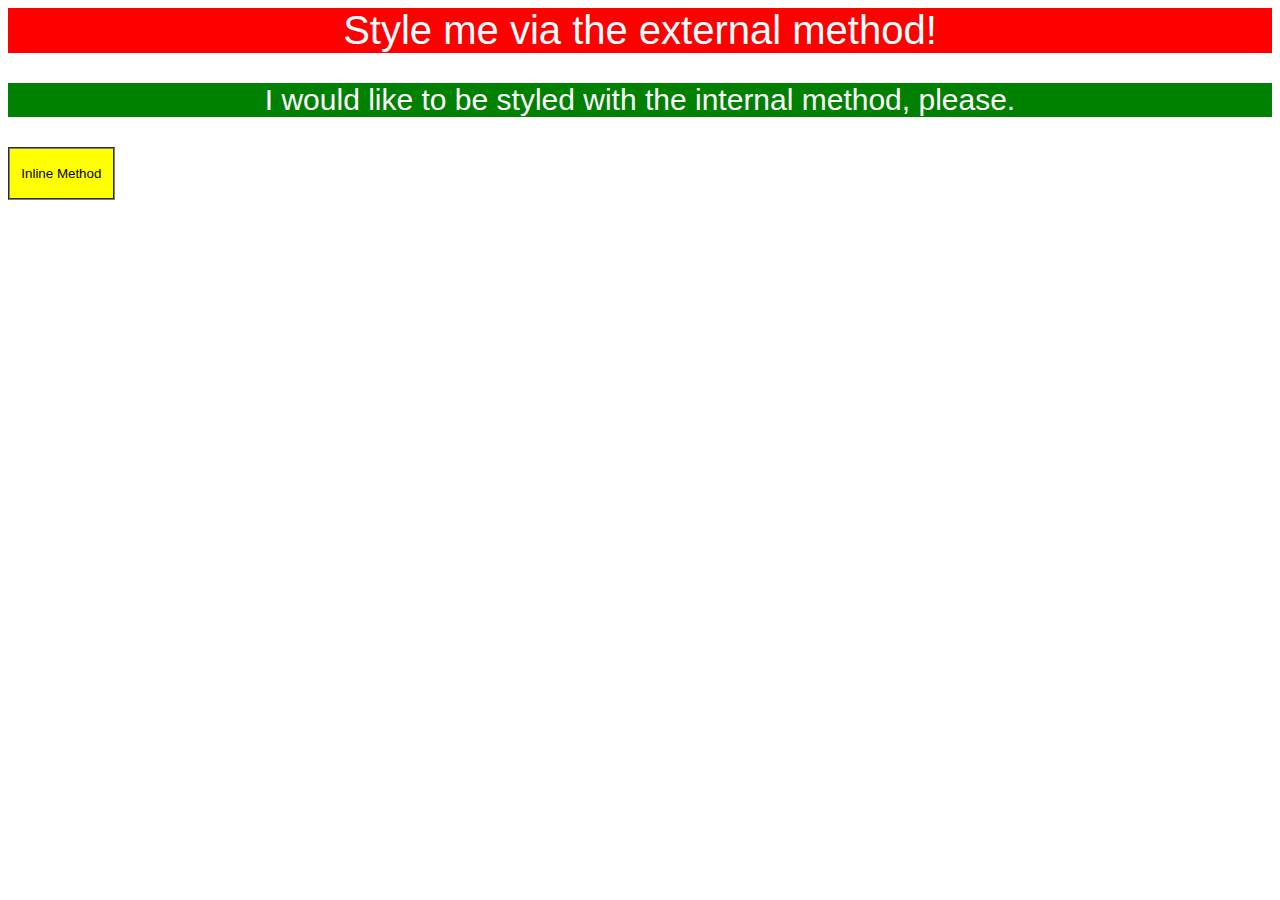
<file: foundations/01-css-methods/index.html>
<!DOCTYPE html>
<html lang="en">
  <head>
    <meta charset="UTF-8">
    <meta http-equiv="X-UA-Compatible" content="IE=edge">
    <meta name="viewport" content="width=device-width, initial-scale=1.0">
    <link rel="stylesheet" href="./styles.css">
    <title>Methods for Adding CSS</title>
    <style>
      p{
        background-color: green;
        font-size: 30px;
        color: white;
        font-family: sans-serif;
        text-align: center;
      }
    </style>
  </head>
  <body>
    <div>Style me via the external method!</div>
    <p>I would like to be styled with the internal method, please.</p>
    <button style="background-color: yellow; font-family: sans-serif; border: 2px groove gray; width: 8em; height: 4em;">Inline Method</button>
  </body>
</html>
</file>
<file: foundations/01-css-methods/styles.css>
div{
    font-size: 40px;
    background-color: red;
    color: white;
    text-align: center;
    font-family: sans-serif
}
</file>
